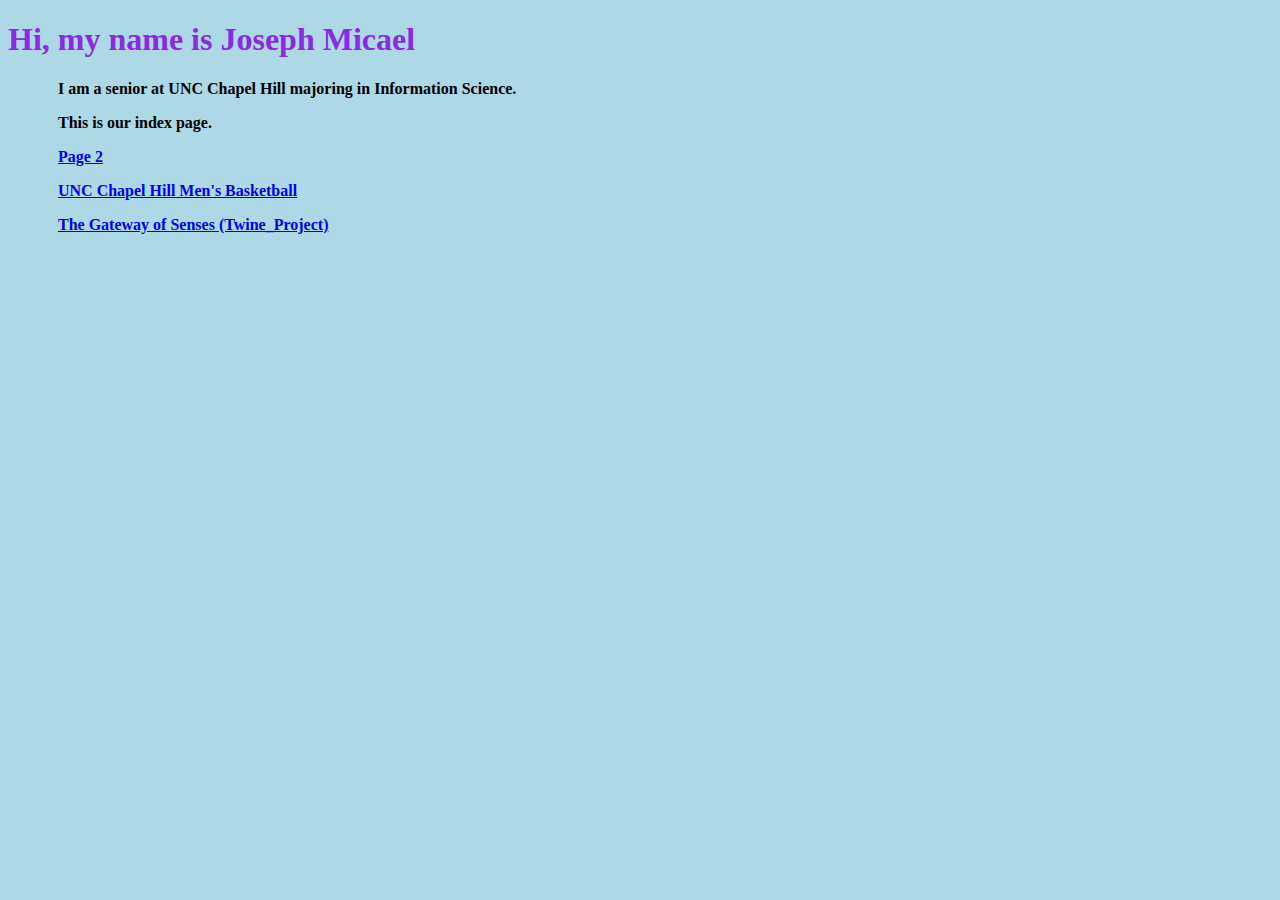
<file: index.html>
<!DOCTYPE HTML>

<html>

<head>
    <title>Joseph Micael's COMM 150 Homepage</title>
    
<link rel="stylesheet" type=""text/css" href="default.css"
</head>



<body>
    <h1>Hi, my name is Joseph Micael</h1>
    <p>I am a senior at UNC Chapel Hill majoring in Information Science.</p>
    <p>This is our index page.</p>


    <p><a href="page2.html">Page 2</a></p>
    <p><a href="carolinabball.html">UNC Chapel Hill Men's Basketball</a></p>
    <p><a href="Joseph_Micael_Assignnent_8B.html">The Gateway of Senses (Twine_Project)</a></p>

</div>
</body>
</html>
</file>
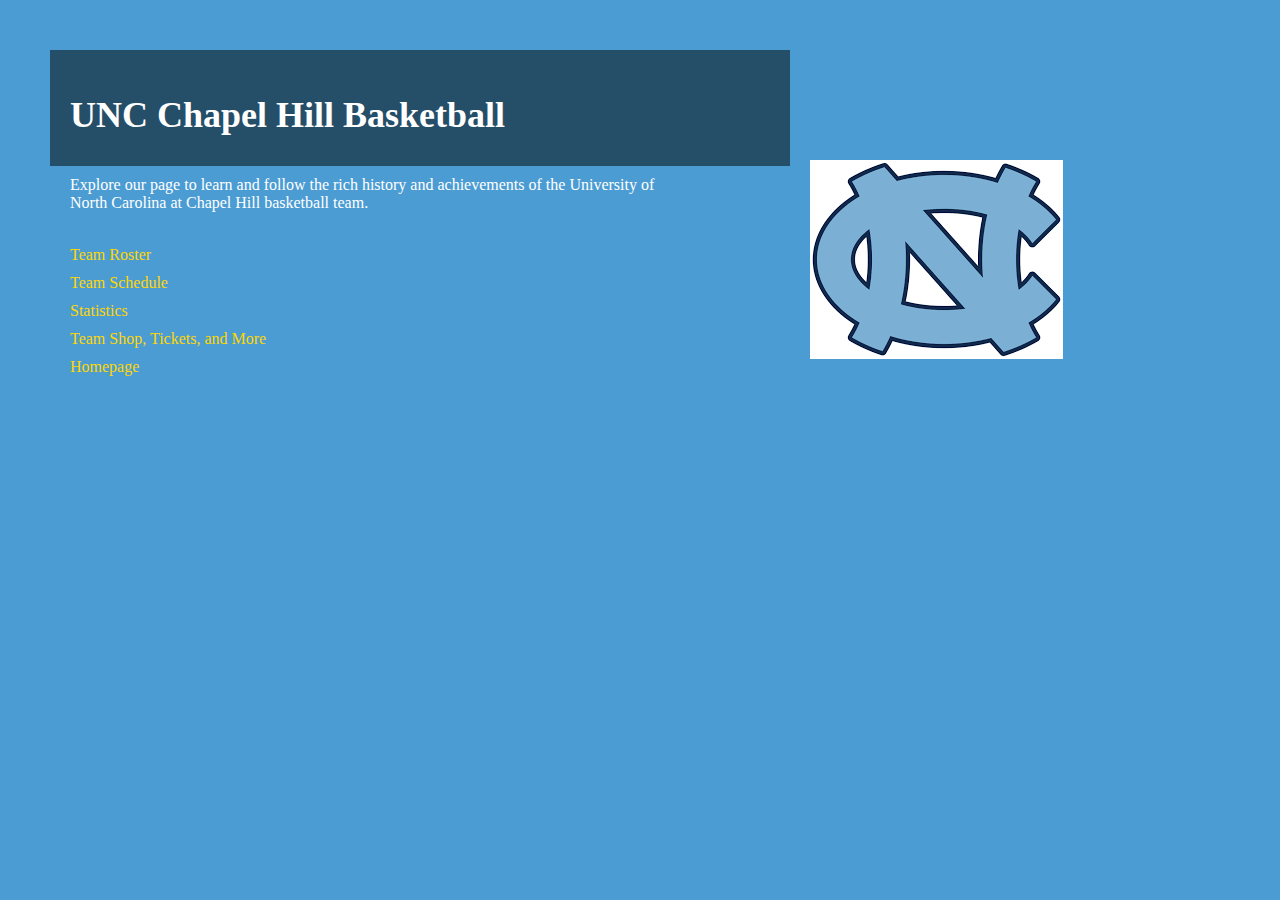
<file: carolinabball.html>
<!DOCTYPE html>
<head>
    <title>UNC Chapel Hill Men's Basketball</title>
    <link rel="stylesheet" type="text/css" href="carolina.css">
</head>
<body>
    <div id="container">
        <h1>UNC Chapel Hill Basketball</h1>
        <p>Explore our page to learn and follow the rich history and achievements of the University of North Carolina at Chapel Hill basketball team.</p>
        <ul>
            <li><a href="https://goheels.com/sports/mens-basketball/roster">Team Roster</a></li>
            <li><a href="https://goheels.com/sports/mens-basketball/schedule">Team Schedule</a></li>
            <li><a href="https://goheels.com/sports/mens-basketball/stats/">Statistics</a></li>
            <li><a href="https://goheels.com/sports/mens-basketball">Team Shop, Tickets, and More</a></li>
            <li><a href="index.html">Homepage</a></li>
        </ul>
    </div>
    <div id="image">
        <img src="graphics/logo.png" alt="UNC Basketball Logo">
    </div>
 </div> 
</div>
</body>
</html>
</file>
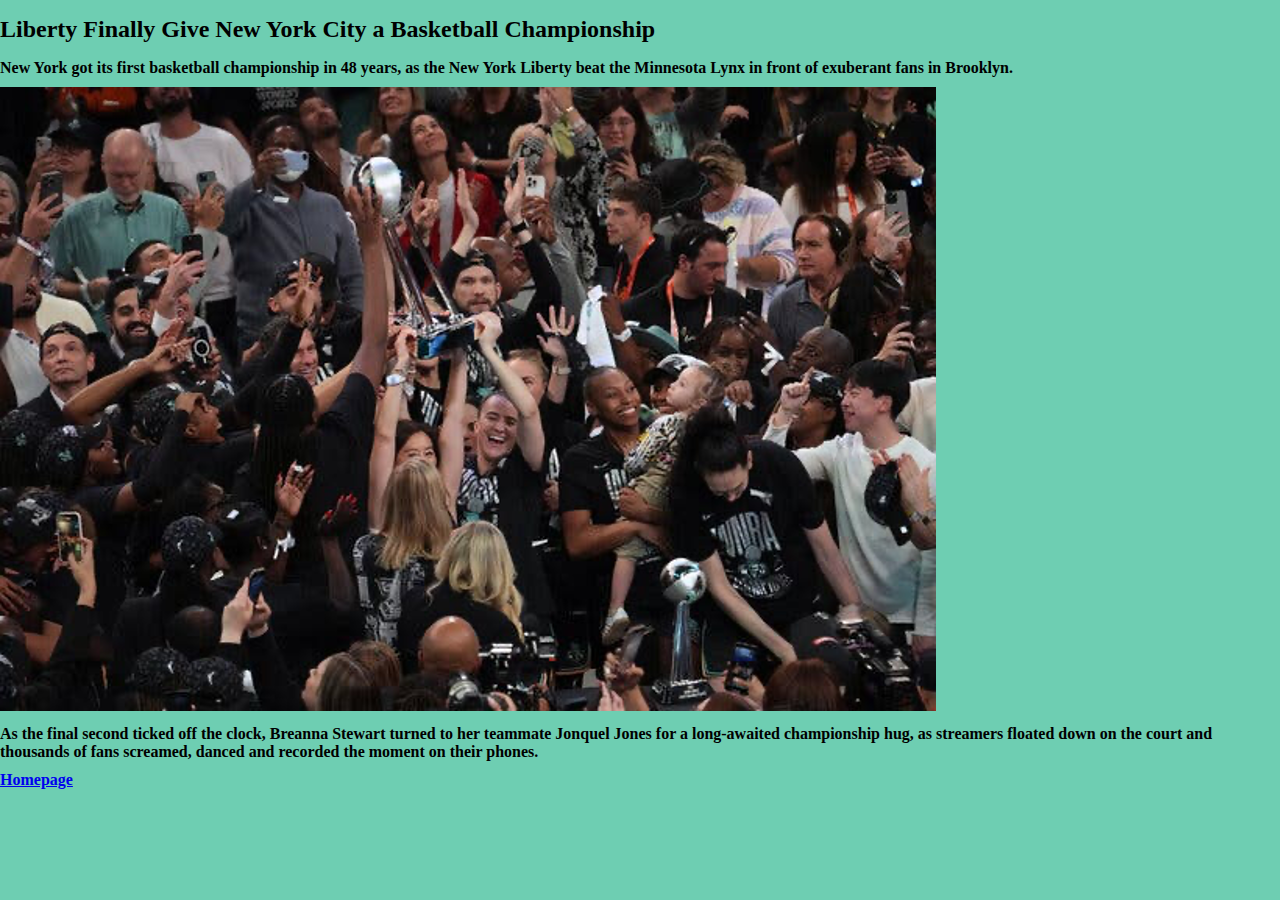
<file: page2.html>
<!DOCTYPE HTML>
<html>
<head>
    <title>Page 2</title>
    <link rel="stylesheet" type="text/css" href="liberty.css">
</head>
<body>
    <h1><strong>Liberty Finally Give New York City a Basketball Championship</strong></h1>
    <p>New York got its first basketball championship in 48 years, as the New York Liberty beat the Minnesota Lynx in front of exuberant fans in Brooklyn.</p>
    <img src="graphics/championship.png" alt="Championship">
    <p>As the final second ticked off the clock, Breanna Stewart turned to her teammate Jonquel Jones for a long-awaited championship hug, as streamers floated down on the court and thousands of fans screamed, danced and recorded the moment on their phones.</p>
    <p><a href="index.html">Homepage</a></p>
</body>
</html>
</file>
<file: default.css>
body{
    background-color: lightblue;
}

p{
    text-indent: 50px;
    font-weight: bold;
    font-family: "Times New Roman", Times, serif;
}

h1{
    color:blueviolet;
    font-size: 24;
}

hr{
    color:black;
    height: 20px;
    width: 50%;
}
</file>
<file: carolina.css>
body {
    background-color: #4B9CD3; 
    color: #ffffff;
    font-family: "Times New Roman", Times, serif;
    margin: 0;
    padding: 0;
}

#container {
    position: absolute;
    top: 50px;
    left: 50px;
    width: 700px;
    padding: 20px;
    background-color: rgba(0, 0, 0, 0.5);
}

h1 {
    font-size: 36px;
    margin-bottom: 10px; 
}

p {
    position: absolute;
    top: 110px; 
    left: 20px;
    width: 600px; 
    margin-bottom: 60px; 
}

ul {
    list-style-type: none;
    padding: 0;
    position: absolute;
    top: 180px; 
    left: 20px;
    width: 300px;
}

li {
    margin-bottom: 10px;
}

a {
    color: #FFD700;
    text-decoration: none;
}

a:hover {
    text-decoration: underline;
}

#image {
    position: absolute;
    top: 160px; 
    right: 20px;
    width: 450px; 
}

#image img {
    max-width: 100%;
    height: auto;
}
</file>
<file: liberty.css>
body {
    background-color: #6ECEB2; 
    color: #000000; 
    font-family: "Times New Roman", Times, serif;
    margin: 0;
    padding: 0;
}

p {
    font-weight: bold;
    margin: 10px 0; 
}

h1 {
    color: #000000; 
    font-size: 24px;
}

hr {
    color: #000000;
    height: 20px;
    width: 50%;
}

#bpImage {
    position: absolute;
    top: 200px;
    left: 50%;
    transform: translateX(-50%);
    padding: 15px;
    background-color: #6ECEB2; 
    border-style: solid;
    border-width: 2px;
    border-color: #000000; 
}
</file>
